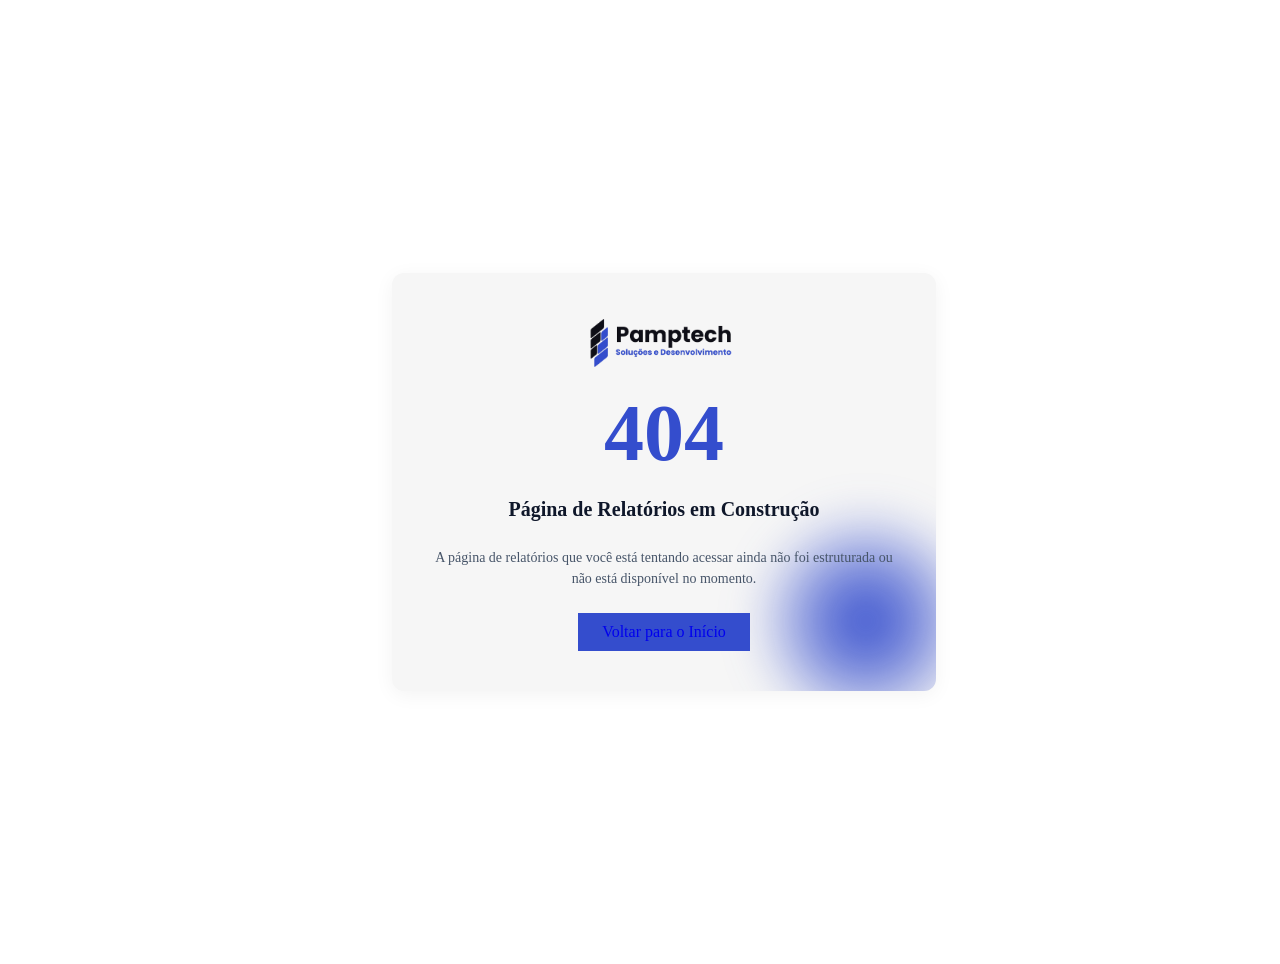
<file: Paginas/relatorio.html>
<!DOCTYPE html>
<html lang="pt-BR">
<head>
  <meta charset="UTF-8">
  <meta name="viewport" content="width=device-width, initial-scale=1.0">
  <title>404 - Página Não Encontrada | Pamptech</title>
  <link rel="stylesheet" href="../404.css">
</head>
<body>

  <!-- CONTAINER PRINCIPAL -->
  <main class="error-container">
    <div class="error-card">
      
      <!-- LOGO PAMPTECH -->
      <div class="logo">
        <img src="../img/pamptech-logo-bglight.png" alt="Logo Pamptech" style="width: 150px;">
      </div>

      <!-- CÓDIGO DO ERRO -->
      <h1 class="error-code">404</h1>

      <!-- MENSAGENS -->
      <h2 class="error-title">Página de Relatórios em Construção</h2>
      <p class="error-message">
        A página de relatórios que você está tentando acessar ainda não foi estruturada ou não está disponível no momento.
      </p>

      <!-- BOTAO DE RETORNO -->
      <a href="index.html" class="btn btn-blue btn-home">
        Voltar para o Início
      </a>

      <!-- EFEITO DEGRADÊ DE FUNDO -->
      <div class="gradient-blob"></div>

    </div>
  </main>

</body>
</html>
</file>
<file: 404.css>
/* ==========================================
   PÁGINA 404 - PAGE NOT FOUND
   ========================================== */
.error-container {
  width: 100%;
  min-height: 100vh;
  display: flex;
  justify-content: center;
  align-items: center;
  background-color: #ffffff;
  padding: 24px;
}

.error-card {
  width: 100%;
  max-width: 480px;
  background-color: #f6f6f6;
  border-radius: 12px;
  padding: 40px 32px;
  text-align: center;
  position: relative;
  overflow: hidden;
  box-shadow: 0 4px 20px rgba(0, 0, 0, 0.05);
  display: flex;
  flex-direction: column;
  align-items: center;
}

/* Pseudo-elemento do degradê idêntico ao sidebar/login */
.error-card::after {
  content: '';
  position: absolute;
  bottom: -40px;
  right: -40px;
  width: 220px;
  height: 220px;
  border-radius: 50%;
  background: radial-gradient(
    circle at center, 
    #344dcd 0%, 
    rgba(52, 77, 205, 0.6) 35%, 
    rgba(52, 77, 205, 0.2) 60%, 
    rgba(248, 250, 252, 0) 80%
  );
  filter: blur(20px);
  pointer-events: none;
  z-index: 1;
}

/* Garantia de sobreposição do conteúdo */
.error-card > * {
  position: relative;
  z-index: 2;
}

/* Número 404 destacado */
.error-code {
  font-size: 80px;
  font-weight: 800;
  color: #344dcd;
  line-height: 1;
  margin: 16px 0 8px 0;
}

.error-title {
  font-size: 20px;
  color: #0f172a;
  font-weight: 700;
  margin-bottom: 12px;
}

.error-message {
  font-size: 14px;
  color: #475569;
  line-height: 1.5;
  margin-bottom: 24px;
}

.btn-home {
  text-decoration: none;
  display: inline-block;
  padding: 10px 24px;
  background-color: #344dcd;
}
</file>
